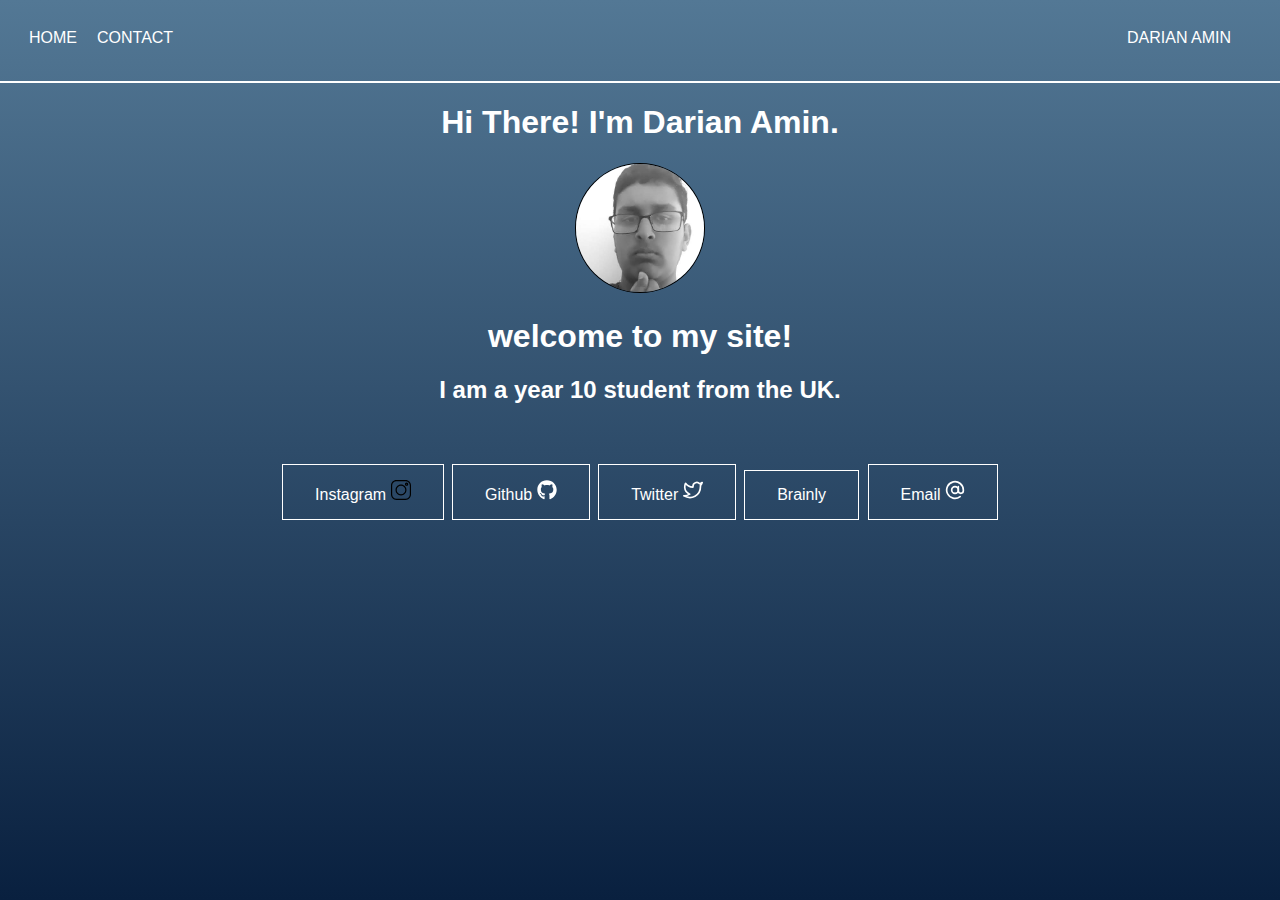
<file: Index.html>
<!DOCTYPE html>
<html>
<head>
    <meta charset="utf-8" />
    <meta name="viewport" content="width=device-width, initial-scale=1">
    <title>Home Page</title>
    <link rel="stylesheet" href="styles.css">
    <link rel="shortcut icon" type="image/jpg" href="/Favicon.jpg"/>

</head>
<body>
    <div class="container">
        <div class="nav-wrapper">
            <div class="left-side">
                <div class="nav-link-wrapper">
                    <a href="index.html">Home</a>
                </div>

                <div class="nav-link-wrapper">
                    <a href="Contact.html">Contact</a>
                </div>
            </div>
            <div class="right-side">
                <div class="brand">
                    <div>Darian Amin</div>
                </div>




            </div>
        </div>
    </div>
    <div class="welcome" >
        <center>
        <h1>Hi There! I'm Darian Amin.</h1>

        </center>

    </div>
    <div class="profile-image">
        <center>
            <img class="circle" src="Profile.jpg" alt="My profile picture">
        </center>


    </div>

    <div class="welcome-bottom">
        <center>
            <h1>welcome to my site!</h1>




            <h2>I am a year 10 student from the UK.</h2>
    
        </center>
        

    </div>
    <div class="links">
        <center>
            <br><br><div class="links" is-flex is-horizontal-center" id="links"></div>
                <a href="https://www.instagram.com/darian_amin/" class="button">Instagram
                                        <img src="[data-uri]"width="20" height="20"/>
                </a>
                <a href="https://github.com/DarianAmin" class="button">Github
                    <svg class="svg-inline--fa fa-github fa-w-16" width="20" height="20" aria-hidden="true" focusable="false" data-prefix="fab" data-icon="github" role="img" xmlns="http://www.w3.org/2000/svg" viewBox="0 0 496 512" data-fa-i2svg=""><path fill="currentColor" d="M165.9 397.4c0 2-2.3 3.6-5.2 3.6-3.3.3-5.6-1.3-5.6-3.6 0-2 2.3-3.6 5.2-3.6 3-.3 5.6 1.3 5.6 3.6zm-31.1-4.5c-.7 2 1.3 4.3 4.3 4.9 2.6 1 5.6 0 6.2-2s-1.3-4.3-4.3-5.2c-2.6-.7-5.5.3-6.2 2.3zm44.2-1.7c-2.9.7-4.9 2.6-4.6 4.9.3 2 2.9 3.3 5.9 2.6 2.9-.7 4.9-2.6 4.6-4.6-.3-1.9-3-3.2-5.9-2.9zM244.8 8C106.1 8 0 113.3 0 252c0 110.9 69.8 205.8 169.5 239.2 12.8 2.3 17.3-5.6 17.3-12.1 0-6.2-.3-40.4-.3-61.4 0 0-70 15-84.7-29.8 0 0-11.4-29.1-27.8-36.6 0 0-22.9-15.7 1.6-15.4 0 0 24.9 2 38.6 25.8 21.9 38.6 58.6 27.5 72.9 20.9 2.3-16 8.8-27.1 16-33.7-55.9-6.2-112.3-14.3-112.3-110.5 0-27.5 7.6-41.3 23.6-58.9-2.6-6.5-11.1-33.3 2.6-67.9 20.9-6.5 69 27 69 27 20-5.6 41.5-8.5 62.8-8.5s42.8 2.9 62.8 8.5c0 0 48.1-33.6 69-27 13.7 34.7 5.2 61.4 2.6 67.9 16 17.7 25.8 31.5 25.8 58.9 0 96.5-58.9 104.2-114.8 110.5 9.2 7.9 17 22.9 17 46.4 0 33.7-.3 75.4-.3 83.6 0 6.5 4.6 14.4 17.3 12.1C428.2 457.8 496 362.9 496 252 496 113.3 383.5 8 244.8 8zM97.2 352.9c-1.3 1-1 3.3.7 5.2 1.6 1.6 3.9 2.3 5.2 1 1.3-1 1-3.3-.7-5.2-1.6-1.6-3.9-2.3-5.2-1zm-10.8-8.1c-.7 1.3.3 2.9 2.3 3.9 1.6 1 3.6.7 4.3-.7.7-1.3-.3-2.9-2.3-3.9-2-.6-3.6-.3-4.3.7zm32.4 35.6c-1.6 1.3-1 4.3 1.3 6.2 2.3 2.3 5.2 2.6 6.5 1 1.3-1.3.7-4.3-1.3-6.2-2.2-2.3-5.2-2.6-6.5-1zm-11.4-14.7c-1.6 1-1.6 3.6 0 5.9 1.6 2.3 4.3 3.3 5.6 2.3 1.6-1.3 1.6-3.9 0-6.2-1.4-2.3-4-3.3-5.6-2z"></path></svg>
                </a>
                <a href="https://twitter.com/Darian_Amin" class="button">Twitter
                    <svg xmlns="http://www.w3.org/2000/svg" width="20" height="20" viewBox="0 0 24 24" fill="none" stroke="#ffffff" stroke-width="2" stroke-linecap="round" stroke-linejoin="round"><path d="M23 3a10.9 10.9 0 0 1-3.14 1.53 4.48 4.48 0 0 0-7.86 3v1A10.66 10.66 0 0 1 3 4s-4 9 5 13a11.64 11.64 0 0 1-7 2c9 5 20 0 20-11.5a4.5 4.5 0 0 0-.08-.83A7.72 7.72 0 0 0 23 3z"></path></svg>
                </a>
                <a href="https://brainly.com/app/profile/18208277" class="button">Brainly
                  
                </a>
                <a href="mailto:contact@darianamin.me"class="button">Email
                    <svg xmlns="http://www.w3.org/2000/svg" width="20" height="20" viewBox="0 0 24 24" fill="none" stroke="	#FFFFFF" stroke-width="2" stroke-linecap="round" stroke-linejoin="round"><circle cx="12" cy="12" r="4"></circle><path d="M16 8v5a3 3 0 0 0 6 0v-1a10 10 0 1 0-3.92 7.94"></path></svg>
                </a>

        </center>


    </div>



</body>
</html>
</file>
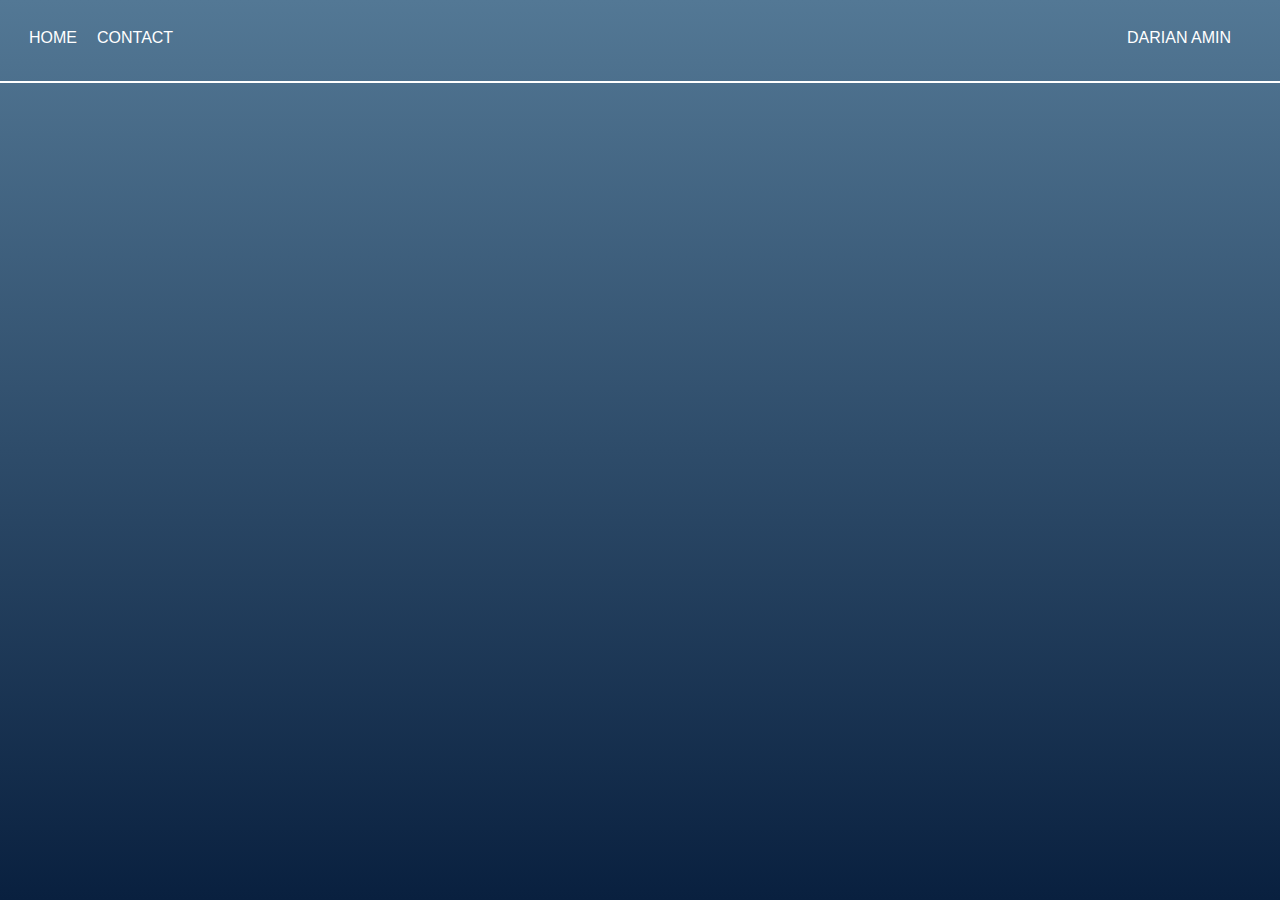
<file: Contact.html>
<!DOCTYPE html>
<html>
<head>
    <meta charset="utf-8" />
    <meta name="viewport" content="width=device-width, initial-scale=1">
    <title>Contact</title>
    <link rel="stylesheet" href="styles.css">
    <link rel="shortcut icon" type="image/jpg" href="/Favicon.jpg"/>

</head>
<body>
    <div class="container">
        <div class="nav-wrapper">
            <div class="left-side">
                <div class="nav-link-wrapper">
                    <a href="index.html">Home</a>
                </div>

                <div class="nav-link-wrapper">
                    <a href="Contact.html">Contact</a>
                </div>
            </div>
            <div class="right-side">
                <div class="brand">
                    <div>Darian Amin</div>
                </div>




            </div>
        </div>
    </div>
    <center>
        <div class="typeform-widget" data-url="https://form.typeform.com/to/Ywch7nOH" style="width: 600px; height: 800px;"></div> <script> (function() { var qs,js,q,s,d=document, gi=d.getElementById, ce=d.createElement, gt=d.getElementsByTagName, id="typef_orm", b="https://embed.typeform.com/"; if(!gi.call(d,id)) { js=ce.call(d,"script"); js.id=id; js.src=b+"embed.js"; q=gt.call(d,"script")[0]; q.parentNode.insertBefore(js,q) } })() </script>
    </center>

</body>

</html>
</file>
<file: styles.css>
.nav-wrapper{
  display: flex;
  justify-content: space-between;
  padding: 29px;
  border-bottom: 2px solid white;
}

.left-side{
  display: flex;
}

.nav-wrapper > .left-side > div{
 
  margin-right: 20px;
  font-size: 1em;
  text-transform: uppercase;
}
body{
  font-family: "helvetica";
  margin: 0;
  padding: 0;
  min-height: 100vh;
  background-color: #c06c84; 
  background-image: linear-gradient(to top, #09203f 0%, #537895 100%);
  color: white;
}

.nav-link-wrapper {
  height: 22px;
  border-bottom: 1px solid transparent;
  transition: border-bottom 0.5s;
}

.nav-link-wrapper a{
  color: white;
  text-decoration: none;
  transition: color 0.5s;
}

.nav-link-wrapper:hover{
  border-bottom: 1px solid #8a8a8a;
}

.nav-link-wrapper a:hover{
  color:#8a8a8a;
}

.nav-wrapper {
  padding: bottom 0px; ;
 
}

.container {
  display: grid;
  grid-template-columns: 1fr;
}

/* content styles */

.content {
  text-align: center;
}

img[class^="circle"]{
  border-radius: 50%;
  width: 10%;
  height: auto;
  border: solid black 1px;
}

.nav-wrapper > .right-side > div{
  margin-right: 20px;
  font-size: 1em;
  text-transform: uppercase;
  color: white;
}

.button {
  background-color: none;
  border: solid white 1px;
  color: white;
  padding: 15px 32px;
  text-align: center;
  text-decoration: none;
  display: inline-block;
  font-size: 16px;
  margin: 4px 2px;
  cursor: pointer;
  transition: width 2s;
}

.button:hover {

  width: 200px;
}
</file>
